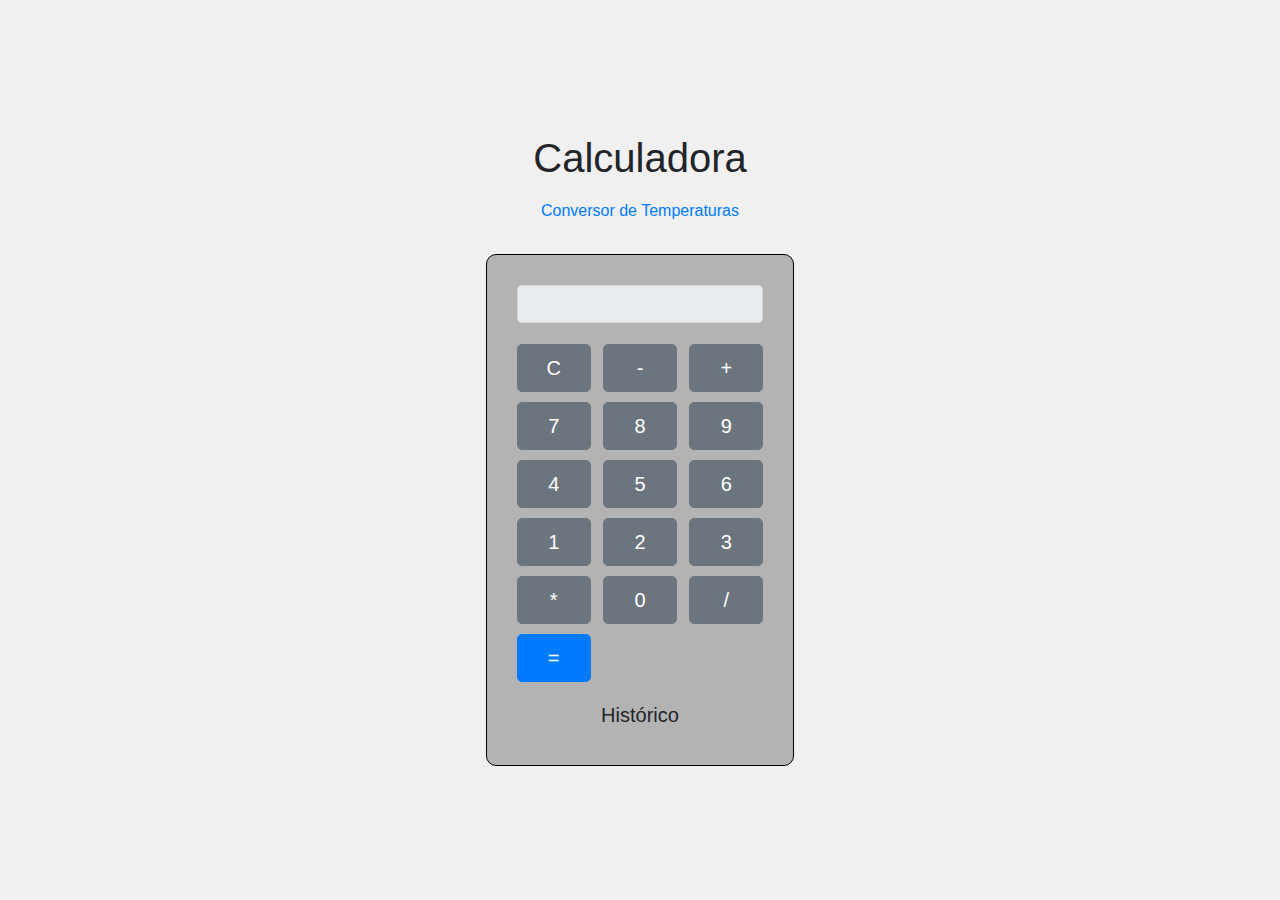
<file: index.html>
<!DOCTYPE html>
<html lang="pt-br">
<head>
    <meta charset="UTF-8">
    <meta name="viewport" content="width=device-width, initial-scale=1.0">
    <link href="https://maxcdn.bootstrapcdn.com/bootstrap/4.5.2/css/bootstrap.min.css" rel="stylesheet">
    <link rel="stylesheet" href="style.css">
    <title>Calculadora</title>
</head>
<body>
    <div class="container">
        <div class="row justify-content-center align-items-center vh-100">
            <div class="col-md-6"> <!-- aumentar largura da coluna -->
                <header class="mb-4">
                    <h1 class="text-center">Calculadora</h1>
                    <nav class="text-center">
                        <a href="#" class="btn btn-link btn-link-pag2">Conversor de Temperaturas</a>
                    </nav>
                </header>
                <div class="calculator card">
                    <div class="card-body">
                        <input type="text" id="resultado" class="form-control mb-3" readonly>
                        <div class="button-container mb-3">
                            <button class="btn btn-secondary" onclick="limparResultado()">C</button>
                            <button class="btn btn-secondary" onclick="adicionarOperador('-')">-</button>
                            <button class="btn btn-secondary" onclick="adicionarOperador('+')">+</button>
                            <button class="btn btn-secondary" onclick="adicionarNumero(7)">7</button>
                            <button class="btn btn-secondary" onclick="adicionarNumero(8)">8</button>
                            <button class="btn btn-secondary" onclick="adicionarNumero(9)">9</button>
                            <button class="btn btn-secondary" onclick="adicionarNumero(4)">4</button>
                            <button class="btn btn-secondary" onclick="adicionarNumero(5)">5</button>
                            <button class="btn btn-secondary" onclick="adicionarNumero(6)">6</button>
                            <button class="btn btn-secondary" onclick="adicionarNumero(1)">1</button>
                            <button class="btn btn-secondary" onclick="adicionarNumero(2)">2</button>
                            <button class="btn btn-secondary" onclick="adicionarNumero(3)">3</button>
                            <button class="btn btn-secondary" onclick="adicionarOperador('*')">*</button>
                            <button class="btn btn-secondary" onclick="adicionarNumero(0)">0</button>
                            <button class="btn btn-secondary" onclick="adicionarOperador('/')">/</button>
                            <button class="btn btn-primary" onclick="calcularResultado()">=</button>
                        </div>
                        <h5>Histórico</h5>
                        <ul id="historico" class="list-group"></ul>
                    </div>
                </div>
            </div>
        </div>
    </div>
    <script src="script.js"></script>
    <script src="https://code.jquery.com/jquery-3.5.1.slim.min.js"></script>
    <script src="https://cdn.jsdelivr.net/npm/@popperjs/core@2.9.2/dist/umd/popper.min.js"></script>
    <script src="https://maxcdn.bootstrapcdn.com/bootstrap/4.5.2/js/bootstrap.min.js"></script>
    <script>
        document.querySelector('.btn-link-pag2').addEventListener('click', function() {
            window.location.href = 'pag2.html';
        });
    </script>
</body>
</html>
</file>
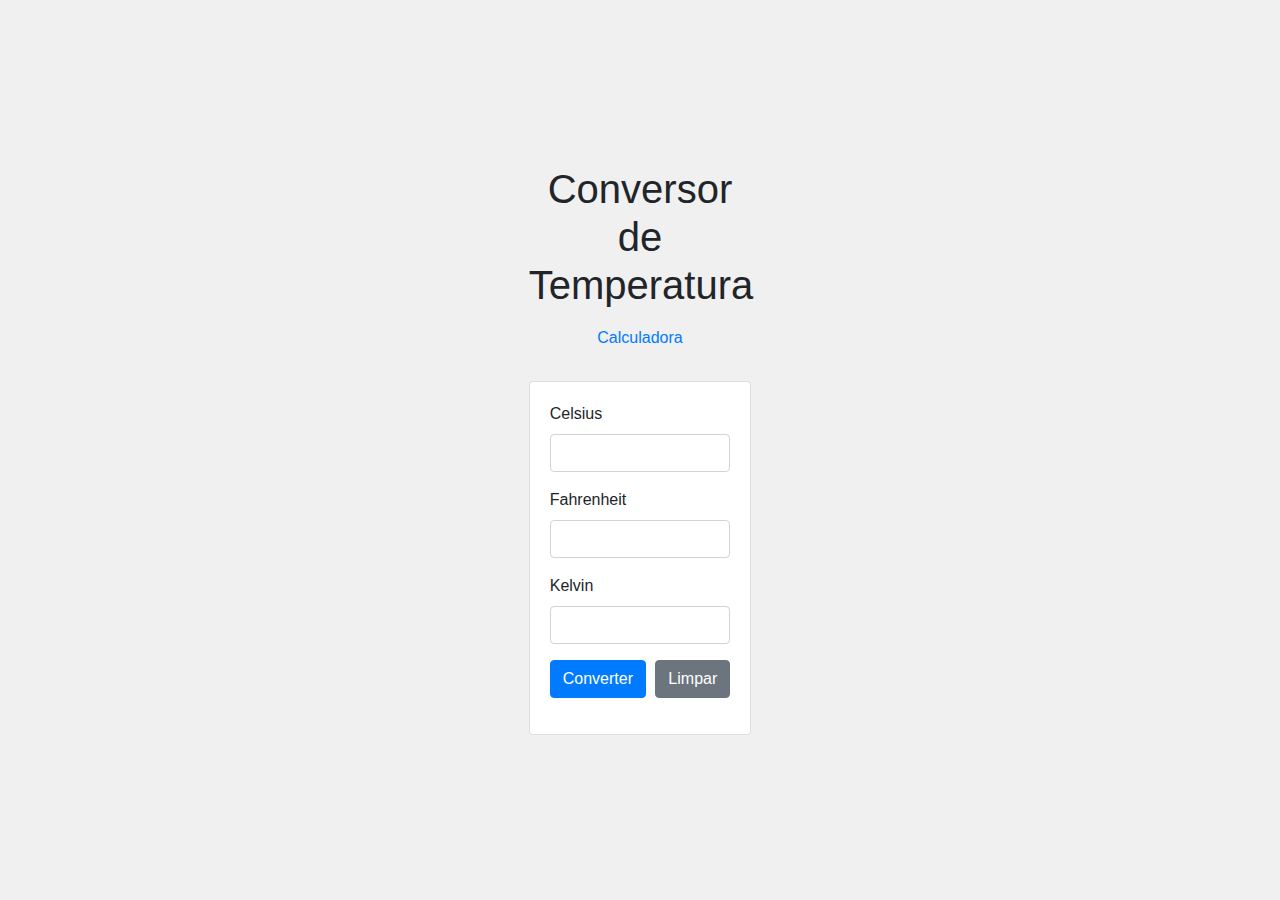
<file: pag2.html>
<!DOCTYPE html>
<html lang="pt-br">
<head>
    <meta charset="UTF-8">
    <meta name="viewport" content="width=device-width, initial-scale=1.0">
    <link href="https://maxcdn.bootstrapcdn.com/bootstrap/4.5.2/css/bootstrap.min.css" rel="stylesheet">
    <link rel="stylesheet" href="style.css">
    <title>Conversor de Temperatura</title>
</head>
<body>
    <div class="container">
        <div class="row justify-content-center align-items-center vh-100">
            <div class="col-md-6">
                <header class="mb-4">
                    <h1 class="text-center">Conversor de Temperatura</h1>
                    <nav class="text-center">
                        <a href="#" class="btn btn-link btn-link-index">Calculadora</a>
                    </nav>
                </header>
                <div class="card">
                    <div class="card-body">
                        <div class="form-group">
                            <label for="celsius">Celsius</label>
                            <input type="number" id="celsius" class="form-control">
                        </div>
                        <div class="form-group">
                            <label for="fahrenheit">Fahrenheit</label>
                            <input type="number" id="fahrenheit" class="form-control">
                        </div>
                        <div class="form-group">
                            <label for="kelvin">Kelvin</label>
                            <input type="number" id="kelvin" class="form-control">
                        </div>
                        <div class="button-container mb-3">
                            <button class="btn btn-primary" onclick="converterTemperatura()">Converter</button>
                            <button class="btn btn-secondary" onclick="limparCampos()">Limpar</button>
                        </div>
                    </div>
                </div>
            </div>
        </div>
    </div>
    <script src="script.js"></script>
    <script src="https://code.jquery.com/jquery-3.5.1.slim.min.js"></script>
    <script src="https://cdn.jsdelivr.net/npm/@popperjs/core@2.9.2/dist/umd/popper.min.js"></script>
    <script src="https://maxcdn.bootstrapcdn.com/bootstrap/4.5.2/js/bootstrap.min.js"></script>
    <script>
        document.querySelector('.btn-link-index').addEventListener('click', function() {
            window.location.href = 'index.html';
        });
    </script>
</body>
</html>
</file>
<file: style.css>
body, html {
    height: 100%;
    margin: 0;
    display: flex;
    justify-content: center;
    align-items: center;
    background-color: #f0f0f0;
}

.container {
    display: flex;
    justify-content: center;
    align-items: center;
    height: 100%;
}

header {
    text-align: center;
}

header h1 {
    margin-bottom: 10px;
}

header nav {
    margin-bottom: 20px;
}

header nav a {
    text-decoration: none;
    color: #007bff;
}

header nav a:hover {
    text-decoration: underline;
}

.calculator {
    border: 1px solid black;
    padding: 10px;
    text-align: center;
    box-sizing: border-box;
    background-color: #b3b3b3;
    border-radius: 10px;
    width: 100%;
}

.button-container {
    display: flex;
    flex-wrap: wrap;
    justify-content: space-between;
}

.calculator button {
    width: 30%;
    height: 48px;
    margin: 5px 0;
    font-size: 20px;
    box-sizing: border-box;
    border-radius: 5px;
}

#historico {
    max-height: 200px;
    overflow-y: auto;
    display: flex;
    flex-direction: column-reverse;
}
</file>
